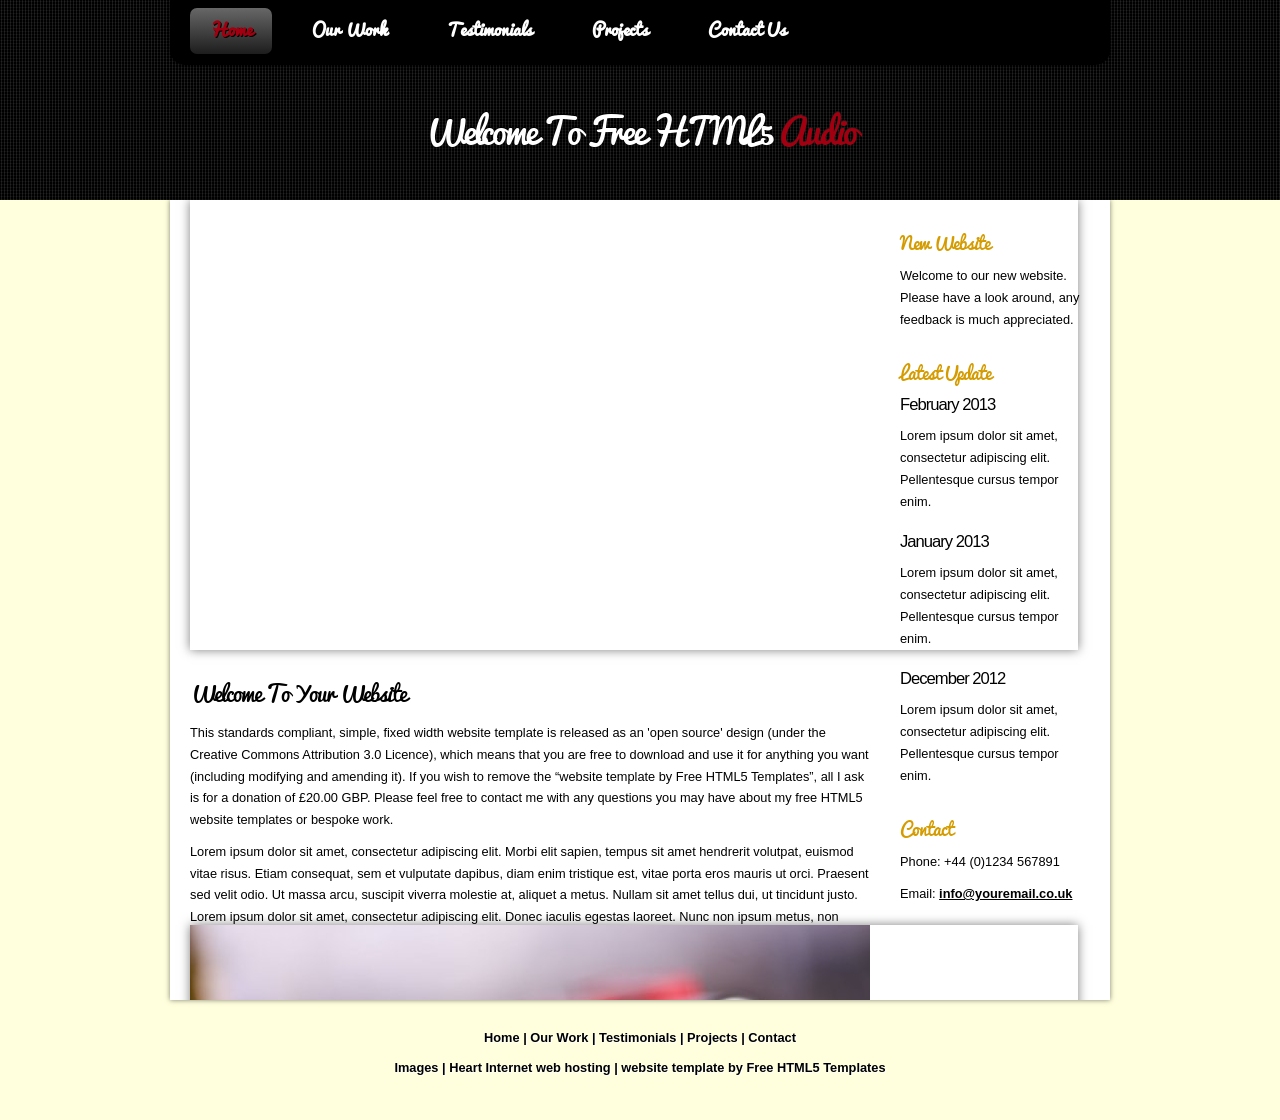
<file: NewCommerceClient/HTML5 Audio/freehtml5audio/index.html>
<!DOCTYPE html> 
<html>

<head>
  <title>Free HTML5 Templates</title>
  <meta name="description" content="website description" />
  <meta name="keywords" content="website keywords, website keywords" />
  <meta http-equiv="content-type" content="text/html; charset=windows-1252" />
  <link rel="stylesheet" type="text/css" href="css/style.css" />
  <!-- modernizr enables HTML5 elements and feature detects -->
  <script type="text/javascript" src="js/modernizr-1.5.min.js"></script>
</head>

<body>
  <div id="main">		

    <header>
	  <nav>
		<div id="menubar">
          <ul id="nav">
            <li class="current"><a href="index.html">Home</a></li>
            <li><a href="ourwork.html">Our Work</a></li>
            <li><a href="testimonials.html">Testimonials</a></li>
            <li><a href="projects.html">Projects</a></li>
            <li><a href="contact.html">Contact Us</a></li>
          </ul>
		</div><!--close menubar-->	
      </nav>
	  <div id="strapline">
	    <div id="welcome_slogan">
	      <h3>Welcome To Free HTML5 <span>Audio</span></h3>
	    </div><!--close welcome_slogan-->
      </div><!--close strapline-->    
	</header>
    
	<div id="site_content">		
	  
	  <div class="sidebar_container">       
		<div class="sidebar">
          <div class="sidebar_item">
            <h2>New Website</h2>
            <p>Welcome to our new website. Please have a look around, any feedback is much appreciated.</p>
          </div><!--close sidebar_item--> 
        </div><!--close sidebar-->     		
		<div class="sidebar">
          <div class="sidebar_item">
            <h2>Latest Update</h2>
            <h3>February 2013</h3>
            <p>Lorem ipsum dolor sit amet, consectetur adipiscing elit. Pellentesque cursus tempor enim.</p>         
		  </div><!--close sidebar_item--> 
        </div><!--close sidebar-->		
		<div class="sidebar">
          <div class="sidebar_item">
            <h3>January 2013</h3>
            <p>Lorem ipsum dolor sit amet, consectetur adipiscing elit. Pellentesque cursus tempor enim.</p>         
		  </div><!--close sidebar_item--> 
        </div><!--close sidebar-->
		<div class="sidebar">
          <div class="sidebar_item">
            <h3>December 2012</h3>
            <p>Lorem ipsum dolor sit amet, consectetur adipiscing elit. Pellentesque cursus tempor enim.</p>         
		  </div><!--close sidebar_item--> 
        </div><!--close sidebar-->  		
        <div class="sidebar">
          <div class="sidebar_item">
            <h2>Contact</h2>
            <p>Phone: +44 (0)1234 567891</p>
            <p>Email: <a href="mailto:info@youremail.co.uk">info@youremail.co.uk</a></p>
          </div><!--close sidebar_item--> 
        </div><!--close sidebar-->
       </div><!--close sidebar_container-->	

      <div class="slideshow">
	    <ul class="slideshow">
          <li class="show"><img width="680" height="450" src="images/home_1.jpg" alt="&quot;Enter your caption here&quot;" /></li>
          <li><img width="680" height="450" src="images/home_2.jpg" alt="&quot;Enter your caption here&quot;" /></li>
        </ul> 
	  </div>
	   
	  <div id="content">
        <div class="content_item">
		  <h1>Welcome To Your Website</h1> 
          <p>This standards compliant, simple, fixed width website template is released as an 'open source' design (under the Creative Commons Attribution 3.0 Licence), which means that you are free to download and use it for anything you want (including modifying and amending it). If you wish to remove the &ldquo;website template by Free HTML5 Templates&rdquo;, all I ask is for a donation of &pound;20.00 GBP. Please feel free to contact me with any questions you may have about my free HTML5 website templates or bespoke work.</p>   		
		  <p>Lorem ipsum dolor sit amet, consectetur adipiscing elit. Morbi elit sapien, tempus sit amet hendrerit volutpat, euismod vitae risus. Etiam consequat, sem et vulputate dapibus, diam enim tristique est, vitae porta eros mauris ut orci. Praesent sed velit odio. Ut massa arcu, suscipit viverra molestie at, aliquet a metus. Nullam sit amet tellus dui, ut tincidunt justo. Lorem ipsum dolor sit amet, consectetur adipiscing elit. Donec iaculis egestas laoreet. Nunc non ipsum metus, non laoreet urna. Vestibulum quis risus quis diam mattis tempus. Vestibulum suscipit pretium tempor. </p>	  
		</div><!--close content_item-->
      </div><!--close content-->   
	</div><!--close site_content-->  	

    <footer>
	  <a href="index.html">Home</a> | <a href="ourwork.html">Our Work</a> | <a href="testimonials.html">Testimonials</a> | <a href="projects.html">Projects</a> | <a href="contact.html">Contact</a><br/><br/>
	  <a href="http://fotogrph.com">Images</a> | Heart Internet <a href="http://www.heartinternet.co.uk/web-hosting/">web hosting</a> | website template by <a href="http://www.freehtml5templates.co.uk">Free HTML5 Templates</a>
    </footer>
	
  </div><!--close main-->
  
  <!-- javascript at the bottom for fast page loading -->
  <script type="text/javascript" src="js/jquery.min.js"></script>
  <script type="text/javascript" src="js/image_slide.js"></script>
  
</body>
</html>
</file>
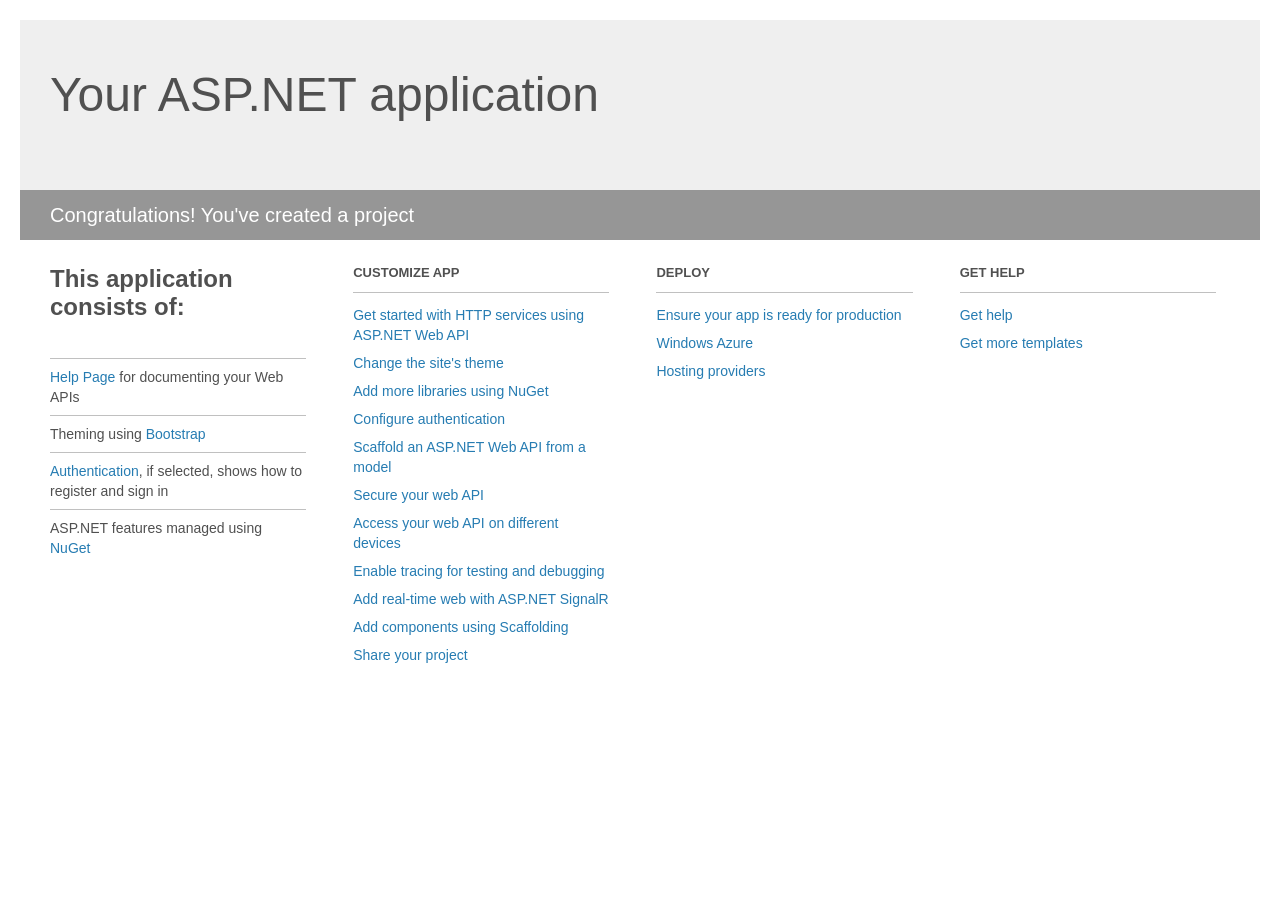
<file: NewCommerceAPI/Project_Readme.html>
﻿<!DOCTYPE html>
<html lang="en">
<head>
    <meta charset="utf-8" />
    <title>Your ASP.NET application</title>
    <style>
        body {
            background: #fff;
            color: #505050;
            font: 14px 'Segoe UI', tahoma, arial, helvetica, sans-serif;
            margin: 20px;
            padding: 0;
        }

        #header {
            background: #efefef;
            padding: 0;
        }

        h1 {
            font-size: 48px;
            font-weight: normal;
            margin: 0;
            padding: 0 30px;
            line-height: 150px;
        }

        p {
            font-size: 20px;
            color: #fff;
            background: #969696;
            padding: 0 30px;
            line-height: 50px;
        }

        #main {
            padding: 5px 30px;
        }

        .section {
            width: 21.7%;
            float: left;
            margin: 0 0 0 4%;
        }

            .section h2 {
                font-size: 13px;
                text-transform: uppercase;
                margin: 0;
                border-bottom: 1px solid silver;
                padding-bottom: 12px;
                margin-bottom: 8px;
            }

            .section.first {
                margin-left: 0;
            }

                .section.first h2 {
                    font-size: 24px;
                    text-transform: none;
                    margin-bottom: 25px;
                    border: none;
                }

                .section.first li {
                    border-top: 1px solid silver;
                    padding: 8px 0;
                }

            .section.last {
                margin-right: 0;
            }

        ul {
            list-style: none;
            padding: 0;
            margin: 0;
            line-height: 20px;
        }

        li {
            padding: 4px 0;
        }

        a {
            color: #267cb2;
            text-decoration: none;
        }

            a:hover {
                text-decoration: underline;
            }
    </style>
</head>
<body>

    <div id="header">
        <h1>Your ASP.NET application</h1>
        <p>Congratulations! You've created a project</p>
    </div>

    <div id="main">
        <div class="section first">
            <h2>This application consists of:</h2>
            <ul>
                <li><a href="http://go.microsoft.com/fwlink/?LinkID=320956">Help Page</a> for documenting your Web APIs</li>
                <li>Theming using <a href="http://go.microsoft.com/fwlink/?LinkID=320754">Bootstrap</a></li>
                <li><a href="http://go.microsoft.com/fwlink/?LinkID=320957">Authentication</a>, if selected, shows how to register and sign in</li>
                <li>ASP.NET features managed using <a href="http://go.microsoft.com/fwlink/?LinkID=320958">NuGet</a></li>
            </ul>
        </div>

        <div class="section">
            <h2>Customize app</h2>
            <ul>
                <li><a href="http://go.microsoft.com/fwlink/?LinkID=320959">Get started with HTTP services using ASP.NET Web API</a></li>
                <li><a href="http://go.microsoft.com/fwlink/?LinkID=320960">Change the site's theme</a></li>
                <li><a href="http://go.microsoft.com/fwlink/?LinkID=320961">Add more libraries using NuGet</a></li>
                <li><a href="http://go.microsoft.com/fwlink/?LinkID=320962">Configure authentication</a></li>
                <li><a href="http://go.microsoft.com/fwlink/?LinkID=320963">Scaffold an ASP.NET Web API from a model</a></li>
                <li><a href="http://go.microsoft.com/fwlink/?LinkID=320964">Secure your web API</a></li>
                <li><a href="http://go.microsoft.com/fwlink/?LinkID=320965">Access your web API on different devices</a></li>
                <li><a href="http://go.microsoft.com/fwlink/?LinkID=320966">Enable tracing for testing and debugging</a></li>
                <li><a href="http://go.microsoft.com/fwlink/?LinkID=320765">Add real-time web with ASP.NET SignalR</a></li>
                <li><a href="http://go.microsoft.com/fwlink/?LinkID=320766">Add components using Scaffolding</a></li>
                <li><a href="http://go.microsoft.com/fwlink/?LinkID=320768">Share your project</a></li>
            </ul>
        </div>

        <div class="section">
            <h2>Deploy</h2>
            <ul>
                <li><a href="http://go.microsoft.com/fwlink/?LinkID=320769">Ensure your app is ready for production</a></li>
                <li><a href="http://go.microsoft.com/fwlink/?LinkID=320770">Windows Azure</a></li>
                <li><a href="http://go.microsoft.com/fwlink/?LinkID=320771">Hosting providers</a></li>
            </ul>
        </div>

        <div class="section last">
            <h2>Get help</h2>
            <ul>
                <li><a href="http://go.microsoft.com/fwlink/?LinkID=320772">Get help</a></li>
                <li><a href="http://go.microsoft.com/fwlink/?LinkID=320773">Get more templates</a></li>
            </ul>
        </div>
    </div>
</body>
</html>
</file>
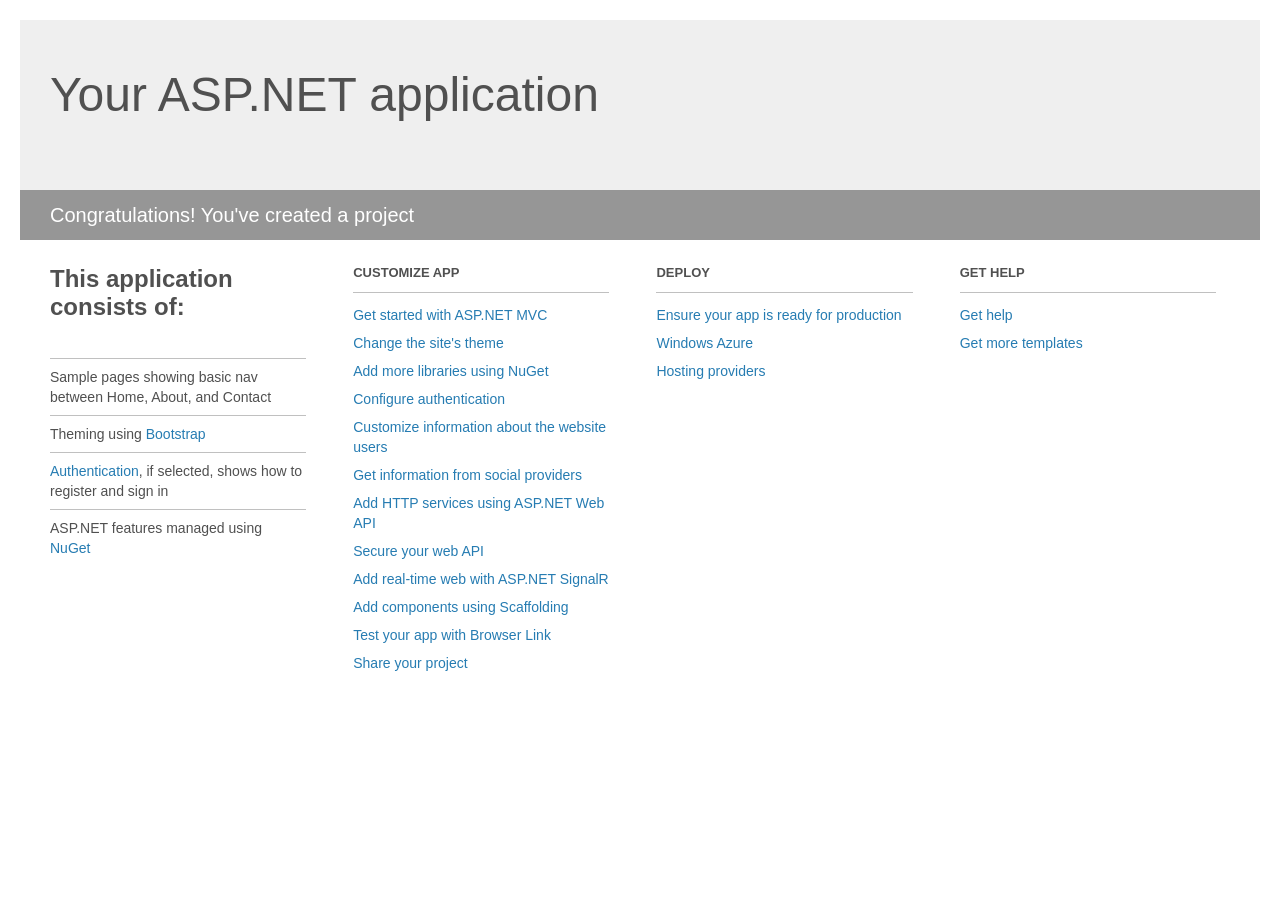
<file: NewCommerceClient/Project_Readme.html>
﻿<!DOCTYPE html>
<html lang="en">
<head>
    <meta charset="utf-8" />
    <title>Your ASP.NET application</title>
    <style>
        body {
            background: #fff;
            color: #505050;
            font: 14px 'Segoe UI', tahoma, arial, helvetica, sans-serif;
            margin: 20px;
            padding: 0;
        }

        #header {
            background: #efefef;
            padding: 0;
        }

        h1 {
            font-size: 48px;
            font-weight: normal;
            margin: 0;
            padding: 0 30px;
            line-height: 150px;
        }

        p {
            font-size: 20px;
            color: #fff;
            background: #969696;
            padding: 0 30px;
            line-height: 50px;
        }

        #main {
            padding: 5px 30px;
        }

        .section {
            width: 21.7%;
            float: left;
            margin: 0 0 0 4%;
        }

            .section h2 {
                font-size: 13px;
                text-transform: uppercase;
                margin: 0;
                border-bottom: 1px solid silver;
                padding-bottom: 12px;
                margin-bottom: 8px;
            }

            .section.first {
                margin-left: 0;
            }

                .section.first h2 {
                    font-size: 24px;
                    text-transform: none;
                    margin-bottom: 25px;
                    border: none;
                }

                .section.first li {
                    border-top: 1px solid silver;
                    padding: 8px 0;
                }

            .section.last {
                margin-right: 0;
            }

        ul {
            list-style: none;
            padding: 0;
            margin: 0;
            line-height: 20px;
        }

        li {
            padding: 4px 0;
        }

        a {
            color: #267cb2;
            text-decoration: none;
        }

            a:hover {
                text-decoration: underline;
            }
    </style>
</head>
<body>

    <div id="header">
        <h1>Your ASP.NET application</h1>
        <p>Congratulations! You've created a project</p>
    </div>

    <div id="main">
        <div class="section first">
            <h2>This application consists of:</h2>
            <ul>
                <li>Sample pages showing basic nav between Home, About, and Contact</li>
                <li>Theming using <a href="http://go.microsoft.com/fwlink/?LinkID=320754">Bootstrap</a></li>
                <li><a href="http://go.microsoft.com/fwlink/?LinkID=320755">Authentication</a>, if selected, shows how to register and sign in</li>
                <li>ASP.NET features managed using <a href="http://go.microsoft.com/fwlink/?LinkID=320756">NuGet</a></li>
            </ul>
        </div>

        <div class="section">
            <h2>Customize app</h2>
            <ul>
                <li><a href="http://go.microsoft.com/fwlink/?LinkID=320757">Get started with ASP.NET MVC</a></li>
                <li><a href="http://go.microsoft.com/fwlink/?LinkID=320758">Change the site's theme</a></li>
                <li><a href="http://go.microsoft.com/fwlink/?LinkID=320759">Add more libraries using NuGet</a></li>
                <li><a href="http://go.microsoft.com/fwlink/?LinkID=320760">Configure authentication</a></li>
                <li><a href="http://go.microsoft.com/fwlink/?LinkID=320761">Customize information about the website users</a></li>
                <li><a href="http://go.microsoft.com/fwlink/?LinkID=320762">Get information from social providers</a></li>
                <li><a href="http://go.microsoft.com/fwlink/?LinkID=320763">Add HTTP services using ASP.NET Web API</a></li>
                <li><a href="http://go.microsoft.com/fwlink/?LinkID=320764">Secure your web API</a></li>
                <li><a href="http://go.microsoft.com/fwlink/?LinkID=320765">Add real-time web with ASP.NET SignalR</a></li>
                <li><a href="http://go.microsoft.com/fwlink/?LinkID=320766">Add components using Scaffolding</a></li>
                <li><a href="http://go.microsoft.com/fwlink/?LinkID=320767">Test your app with Browser Link</a></li>
                <li><a href="http://go.microsoft.com/fwlink/?LinkID=320768">Share your project</a></li>
            </ul>
        </div>

        <div class="section">
            <h2>Deploy</h2>
            <ul>
                <li><a href="http://go.microsoft.com/fwlink/?LinkID=320769">Ensure your app is ready for production</a></li>
                <li><a href="http://go.microsoft.com/fwlink/?LinkID=320770">Windows Azure</a></li>
                <li><a href="http://go.microsoft.com/fwlink/?LinkID=320771">Hosting providers</a></li>
            </ul>
        </div>

        <div class="section last">
            <h2>Get help</h2>
            <ul>
                <li><a href="http://go.microsoft.com/fwlink/?LinkID=320772">Get help</a></li>
                <li><a href="http://go.microsoft.com/fwlink/?LinkID=320773">Get more templates</a></li>
            </ul>
        </div>
    </div>

</body>
</html>
</file>
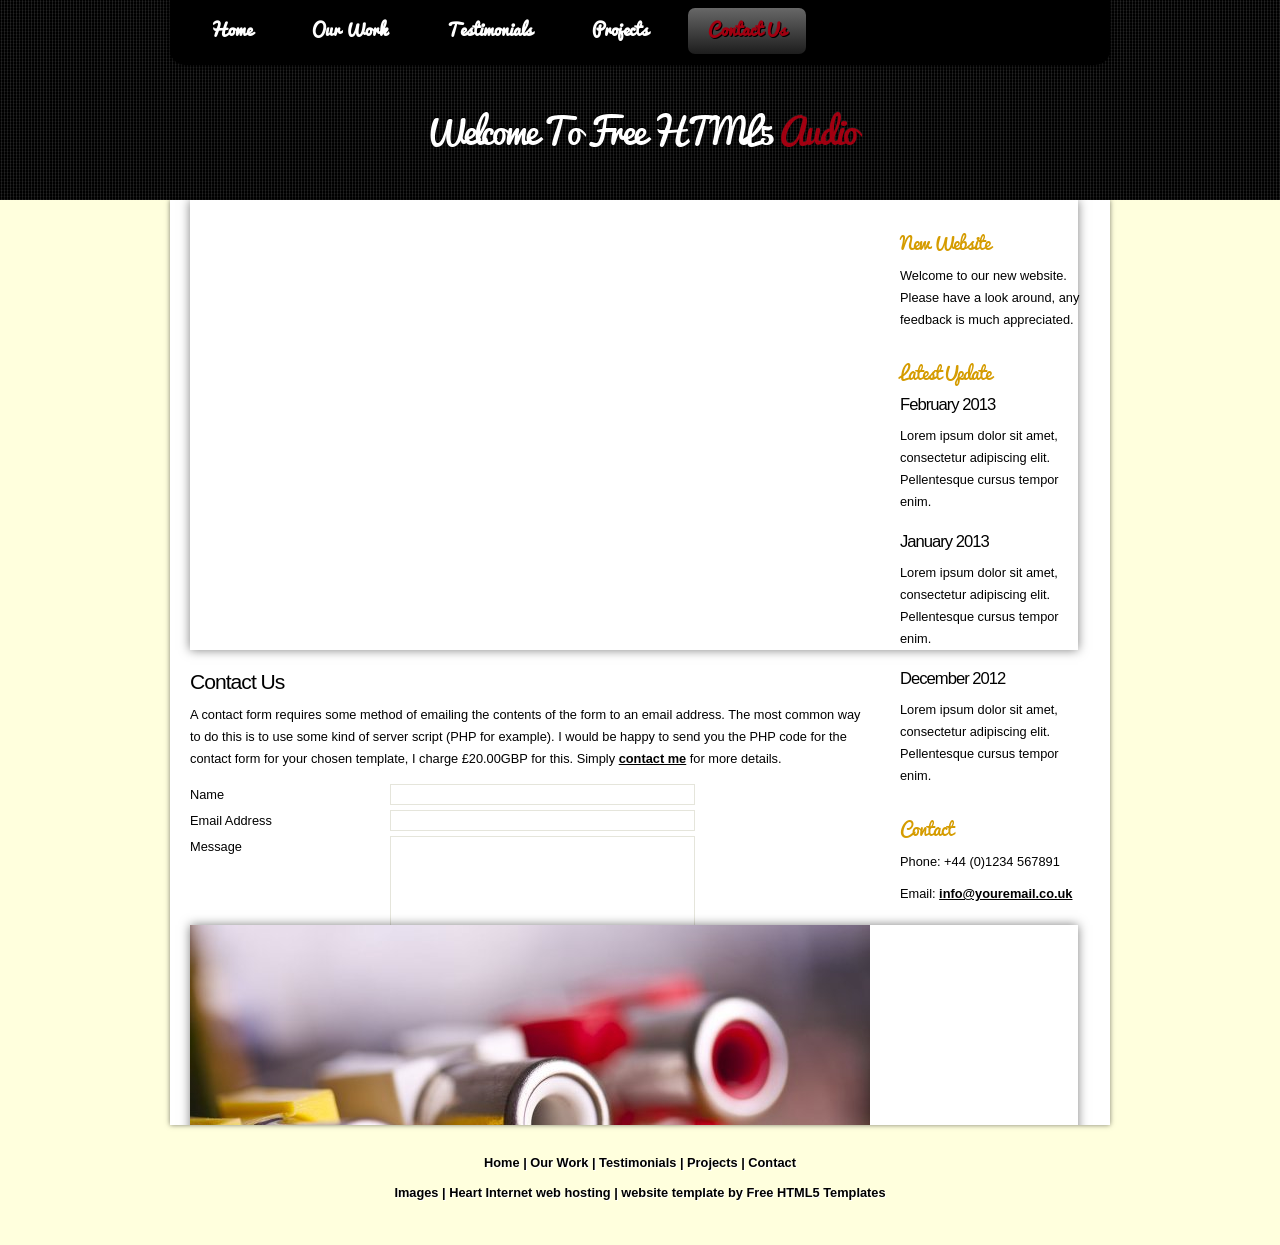
<file: NewCommerceClient/HTML5 Audio/freehtml5audio/contact.html>
<!DOCTYPE html> 
<html>

<head>
  <title>Free HTML5 Templates</title>
  <meta name="description" content="website description" />
  <meta name="keywords" content="website keywords, website keywords" />
  <meta http-equiv="content-type" content="text/html; charset=windows-1252" />
  <link rel="stylesheet" type="text/css" href="css/style.css" />
  <!-- modernizr enables HTML5 elements and feature detects -->
  <script type="text/javascript" src="js/modernizr-1.5.min.js"></script>
</head>

<body>
  <div id="main">

    <header>
	  <nav>
		<div id="menubar">
          <ul id="nav">
            <li><a href="index.html">Home</a></li>
            <li><a href="ourwork.html">Our Work</a></li>
            <li><a href="testimonials.html">Testimonials</a></li>
            <li><a href="projects.html">Projects</a></li>
            <li class="current"><a href="contact.html">Contact Us</a></li>
          </ul>
		</div><!--close menubar-->	
      </nav>
	  <div id="strapline">
	    <div id="welcome_slogan">
	      <h3>Welcome To Free HTML5 <span>Audio</span></h3>
	    </div><!--close welcome_slogan-->
      </div><!--close strapline-->    
	</header>
    
	<div id="site_content">		  
	  
	  <div class="sidebar_container">       
		<div class="sidebar">
          <div class="sidebar_item">
            <h2>New Website</h2>
            <p>Welcome to our new website. Please have a look around, any feedback is much appreciated.</p>
          </div><!--close sidebar_item--> 
        </div><!--close sidebar-->     		
		<div class="sidebar">
          <div class="sidebar_item">
            <h2>Latest Update</h2>
            <h3>February 2013</h3>
            <p>Lorem ipsum dolor sit amet, consectetur adipiscing elit. Pellentesque cursus tempor enim.</p>         
		  </div><!--close sidebar_item--> 
        </div><!--close sidebar-->		
		<div class="sidebar">
          <div class="sidebar_item">
            <h3>January 2013</h3>
            <p>Lorem ipsum dolor sit amet, consectetur adipiscing elit. Pellentesque cursus tempor enim.</p>         
		  </div><!--close sidebar_item--> 
        </div><!--close sidebar-->
		<div class="sidebar">
          <div class="sidebar_item">
            <h3>December 2012</h3>
            <p>Lorem ipsum dolor sit amet, consectetur adipiscing elit. Pellentesque cursus tempor enim.</p>         
		  </div><!--close sidebar_item--> 
        </div><!--close sidebar-->  		
        <div class="sidebar">
          <div class="sidebar_item">
            <h2>Contact</h2>
            <p>Phone: +44 (0)1234 567891</p>
            <p>Email: <a href="mailto:info@youremail.co.uk">info@youremail.co.uk</a></p>
          </div><!--close sidebar_item--> 
        </div><!--close sidebar-->
       </div><!--close sidebar_container-->	
	   
      <div class="slideshow">
	    <ul class="slideshow">
          <li class="show"><img width="680" height="450" src="images/home_1.jpg" alt="&quot;Enter your caption here&quot;" /></li>
          <li><img width="680" height="450" src="images/home_2.jpg" alt="&quot;Enter your caption here&quot;" /></li>
        </ul> 
	  </div>
	
	  <div id="content">
        <div class="content_item">
		  <div class="form_settings">
            <h2>Contact Us</h2>
            <p style="padding-bottom: 15px;">A contact form requires some method of emailing the contents of the form to an email address. The most common way to do this is to use some kind of server script (PHP for example). I would be happy to send you the PHP code for the contact form for your chosen template, I charge &pound;20.00GBP for this. Simply <a href="http://www.freehtml5templates.co.uk/contact.php">contact me</a> for more details.</p>           
			<p><span>Name</span><input class="contact" type="text" name="your_name" value="" /></p>
            <p><span>Email Address</span><input class="contact" type="text" name="your_email" value="" /></p>
			<p><span>Message</span><textarea class="contact textarea" rows="8" cols="50" name="your_message"></textarea></p>
            <p style="padding: 10px 0 10px 0;">Please enter the answer to this simple maths question (to prevent spam)</p>
			<p><span>Maths Question: 9 + 3 = ?</span><input type="text" name="user_answer" class="contact" /><input type="hidden" name="answer" value="4d76fe9775" /></p>
            <p style="padding-top: 15px"><span>&nbsp;</span><input class="submit" type="submit" name="contact_submitted" value="Send" /></p>
          </div><!--close form_settings-->
		</div><!--close content_item-->
      </div><!--close content-->   
	</div><!--close site_content-->  	
    
	<footer>
	  <a href="index.html">Home</a> | <a href="ourwork.html">Our Work</a> | <a href="testimonials.html">Testimonials</a> | <a href="projects.html">Projects</a> | <a href="contact.html">Contact</a><br/><br/>
	  <a href="http://fotogrph.com">Images</a> | Heart Internet <a href="http://www.heartinternet.co.uk/web-hosting/">web hosting</a> | website template by <a href="http://www.freehtml5templates.co.uk">Free HTML5 Templates</a>
    </footer>  
  
  </div><!--close main-->

  <!-- javascript at the bottom for fast page loading -->
  <script type="text/javascript" src="js/jquery.min.js"></script>
  <script type="text/javascript" src="js/image_slide.js"></script>	
  
</body>
</html>
</file>
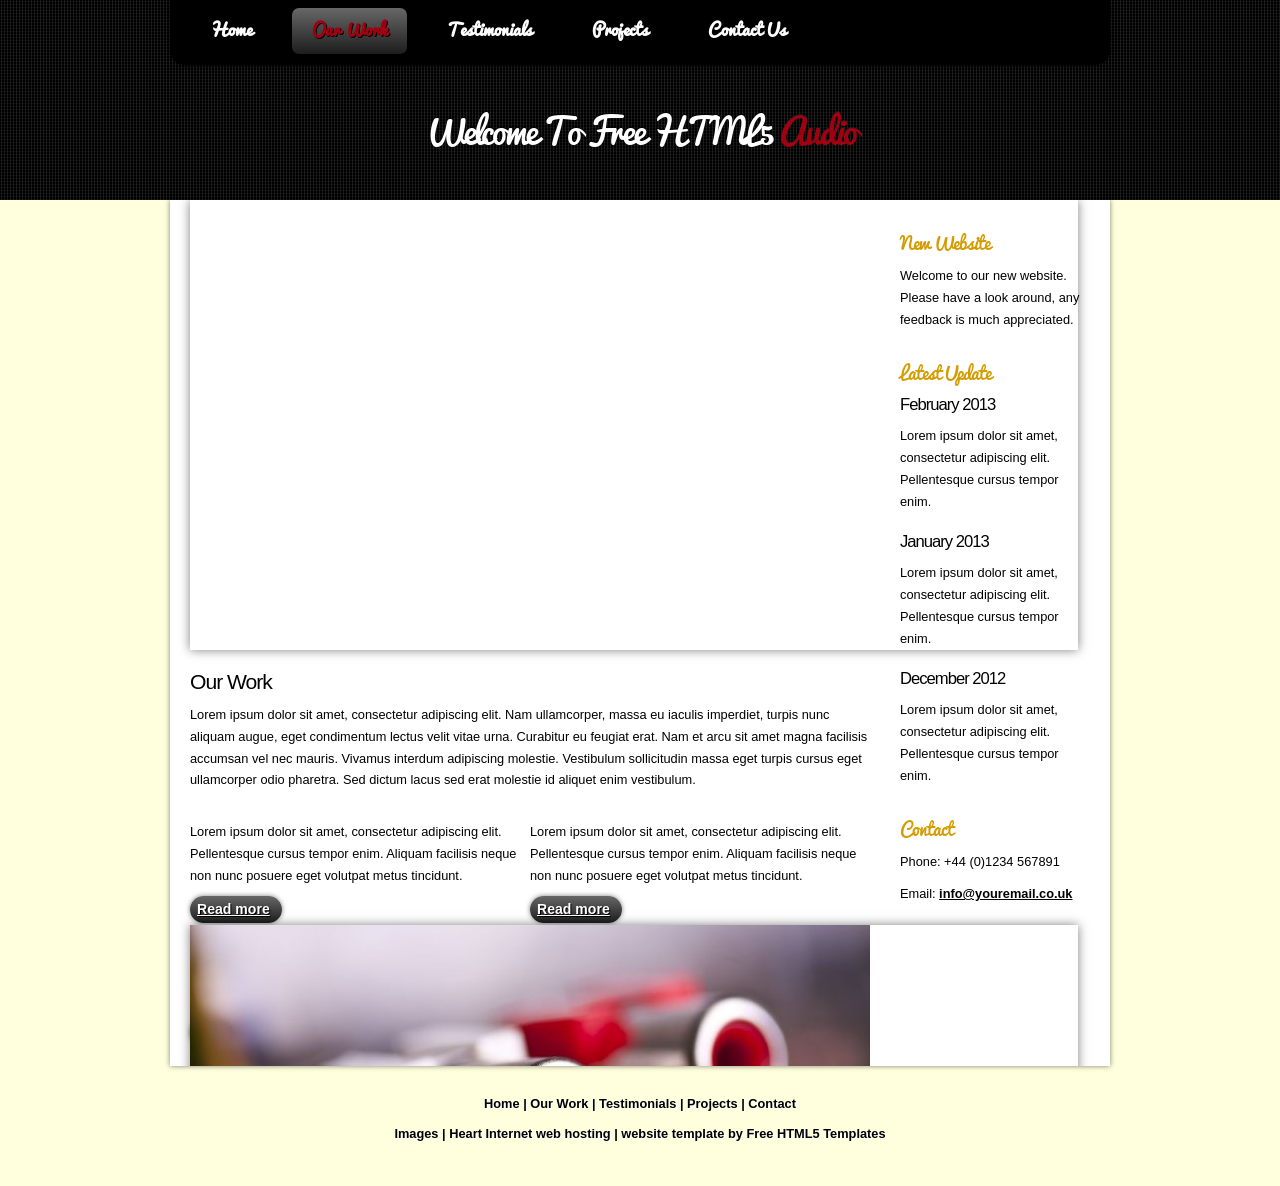
<file: NewCommerceClient/HTML5 Audio/freehtml5audio/ourwork.html>
<!DOCTYPE html> 
<html>

<head>
  <title>Free HTML5 Templates</title>
  <meta name="description" content="website description" />
  <meta name="keywords" content="website keywords, website keywords" />
  <meta http-equiv="content-type" content="text/html; charset=windows-1252" />
  <link rel="stylesheet" type="text/css" href="css/style.css" />
  <!-- modernizr enables HTML5 elements and feature detects -->
  <script type="text/javascript" src="js/modernizr-1.5.min.js"></script>
</head>

<body>
  <div id="main">
    
    <header>
	  <nav>
		<div id="menubar">
          <ul id="nav">
            <li><a href="index.html">Home</a></li>
            <li class="current"><a href="ourwork.html">Our Work</a></li>
            <li><a href="testimonials.html">Testimonials</a></li>
            <li><a href="projects.html">Projects</a></li>
            <li><a href="contact.html">Contact Us</a></li>
          </ul>
		</div><!--close menubar-->	
      </nav>
	  <div id="strapline">
	    <div id="welcome_slogan">
	      <h3>Welcome To Free HTML5 <span>Audio</span></h3>
	    </div><!--close welcome_slogan-->
      </div><!--close strapline-->    
	</header>
    
	<div id="site_content">		  
	  
	  <div class="sidebar_container">       
		<div class="sidebar">
          <div class="sidebar_item">
            <h2>New Website</h2>
            <p>Welcome to our new website. Please have a look around, any feedback is much appreciated.</p>
          </div><!--close sidebar_item--> 
        </div><!--close sidebar-->     		
		<div class="sidebar">
          <div class="sidebar_item">
            <h2>Latest Update</h2>
            <h3>February 2013</h3>
            <p>Lorem ipsum dolor sit amet, consectetur adipiscing elit. Pellentesque cursus tempor enim.</p>         
		  </div><!--close sidebar_item--> 
        </div><!--close sidebar-->		
		<div class="sidebar">
          <div class="sidebar_item">
            <h3>January 2013</h3>
            <p>Lorem ipsum dolor sit amet, consectetur adipiscing elit. Pellentesque cursus tempor enim.</p>         
		  </div><!--close sidebar_item--> 
        </div><!--close sidebar-->
		<div class="sidebar">
          <div class="sidebar_item">
            <h3>December 2012</h3>
            <p>Lorem ipsum dolor sit amet, consectetur adipiscing elit. Pellentesque cursus tempor enim.</p>         
		  </div><!--close sidebar_item--> 
        </div><!--close sidebar-->  		
        <div class="sidebar">
          <div class="sidebar_item">
            <h2>Contact</h2>
            <p>Phone: +44 (0)1234 567891</p>
            <p>Email: <a href="mailto:info@youremail.co.uk">info@youremail.co.uk</a></p>
          </div><!--close sidebar_item--> 
        </div><!--close sidebar-->
       </div><!--close sidebar_container-->	
	
      <div class="slideshow">
	    <ul class="slideshow">
          <li class="show"><img width="680" height="450" src="images/home_1.jpg" alt="&quot;Enter your caption here&quot;" /></li>
          <li><img width="680" height="450" src="images/home_2.jpg" alt="&quot;Enter your caption here&quot;" /></li>
        </ul> 
	  </div>
	
	  <div id="content">
        <div class="content_item">
          <h2>Our Work</h2>
			<p>Lorem ipsum dolor sit amet, consectetur adipiscing elit. Nam ullamcorper, massa eu iaculis imperdiet, turpis nunc aliquam augue, eget condimentum lectus velit vitae urna. Curabitur eu feugiat erat. Nam et arcu sit amet magna facilisis accumsan vel nec mauris. Vivamus interdum adipiscing molestie. Vestibulum sollicitudin massa eget turpis cursus eget ullamcorper odio pharetra. Sed dictum lacus sed erat molestie id aliquet enim vestibulum.</p>
		    <div class="content_container">
		      <p>Lorem ipsum dolor sit amet, consectetur adipiscing elit. Pellentesque cursus tempor enim. Aliquam facilisis neque non nunc posuere eget volutpat metus tincidunt.</p>
		    	<div class="button_small">
		        <a href="#">Read more</a>
		      </div><!--close button_small-->
		    </div><!--close content_container-->
            <div class="content_container">
		      <p>Lorem ipsum dolor sit amet, consectetur adipiscing elit. Pellentesque cursus tempor enim. Aliquam facilisis neque non nunc posuere eget volutpat metus tincidunt.</p>          
		    	<div class="button_small">
		        <a href="#">Read more</a>
		        </div><!--close button_small-->		  
		    </div><!--close content_container-->
		    <div class="content_container">
		      <p>Lorem ipsum dolor sit amet, consectetur adipiscing elit. Pellentesque cursus tempor enim. Aliquam facilisis neque non nunc posuere eget volutpat metus tincidunt.</p>
		    	<div class="button_small">
		        <a href="#">Read more</a>
		      </div><!--close button_small-->
		    </div><!--close content_container-->
            <div class="content_container">
		      <p>Lorem ipsum dolor sit amet, consectetur adipiscing elit. Pellentesque cursus tempor enim. Aliquam facilisis neque non nunc posuere eget volutpat metus tincidunt.</p>          
		    	<div class="button_small">
		        <a href="#">Read more</a>
		        </div><!--close button_small-->		  
		    </div><!--close content_container-->			
		</div><!--close content_item-->
      </div><!--close content-->   
	</div><!--close site_content-->  	
    
	<footer>
	  <a href="index.html">Home</a> | <a href="ourwork.html">Our Work</a> | <a href="testimonials.html">Testimonials</a> | <a href="projects.html">Projects</a> | <a href="contact.html">Contact</a><br/><br/>
	  <a href="http://fotogrph.com">Images</a> | Heart Internet <a href="http://www.heartinternet.co.uk/web-hosting/">web hosting</a> | website template by <a href="http://www.freehtml5templates.co.uk">Free HTML5 Templates</a>
    </footer>  
  
  </div><!--close main-->

  <!-- javascript at the bottom for fast page loading -->
  <script type="text/javascript" src="js/jquery.min.js"></script>
  <script type="text/javascript" src="js/image_slide.js"></script>	
  
</body>
</html>
</file>
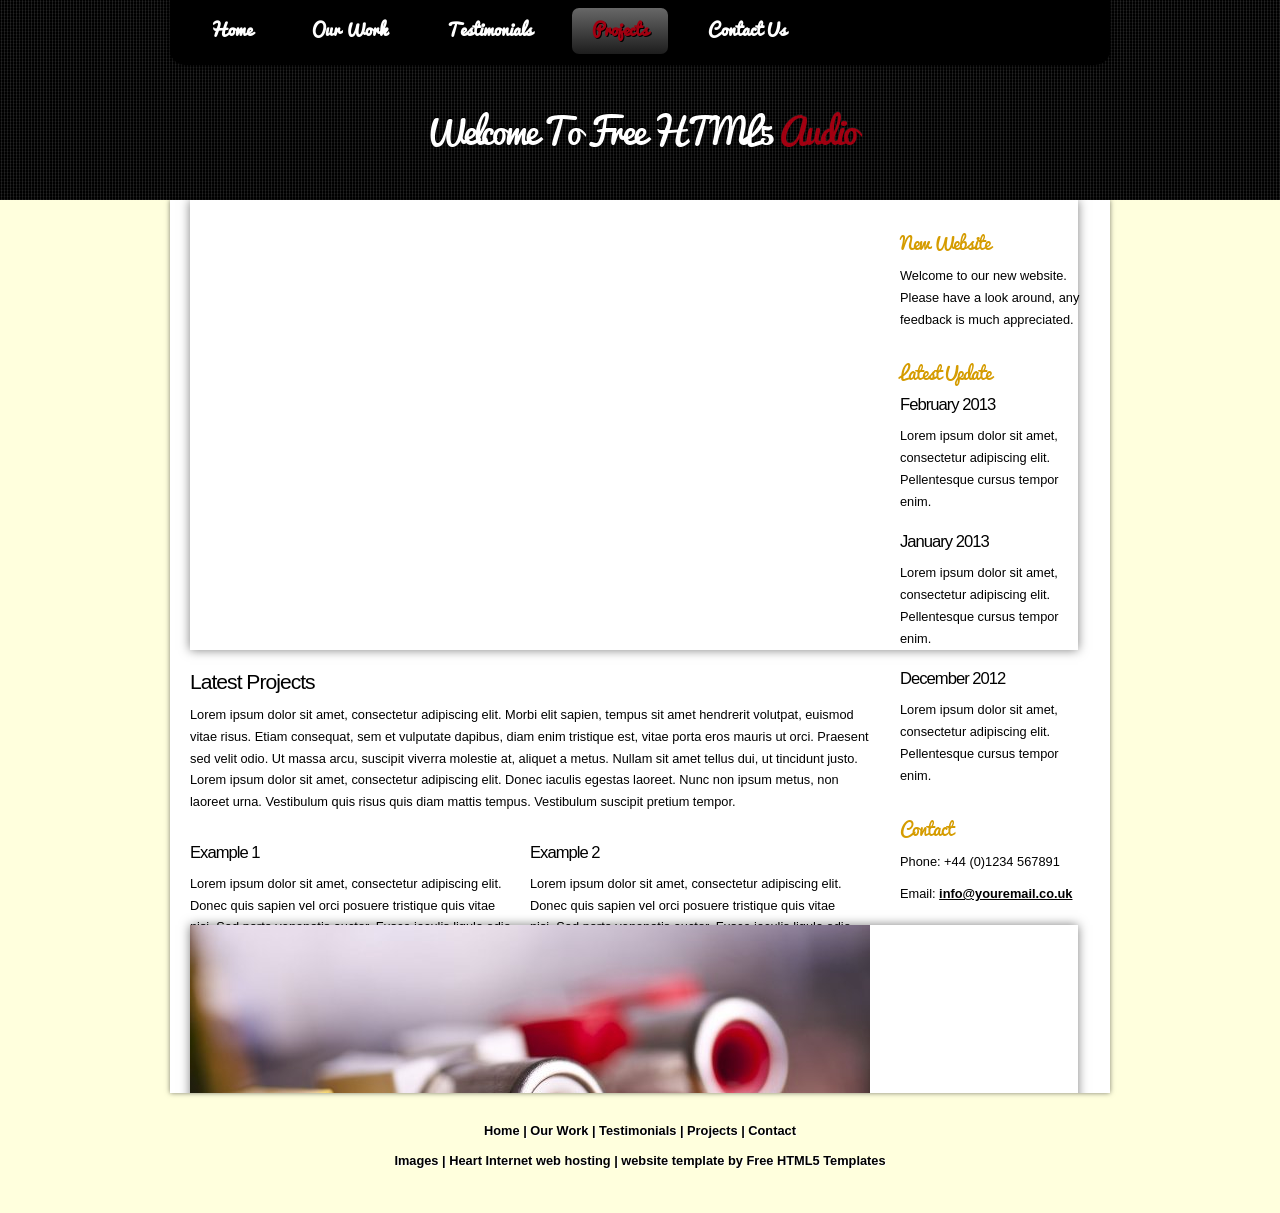
<file: NewCommerceClient/HTML5 Audio/freehtml5audio/projects.html>
<!DOCTYPE html> 
<html>

<head>
  <title>Free HTML5 Templates</title>
  <meta name="description" content="website description" />
  <meta name="keywords" content="website keywords, website keywords" />
  <meta http-equiv="content-type" content="text/html; charset=windows-1252" />
  <link rel="stylesheet" type="text/css" href="css/style.css" />
  <!-- modernizr enables HTML5 elements and feature detects -->
  <script type="text/javascript" src="js/modernizr-1.5.min.js"></script>
</head>

<body>
  <div id="main">
	
    <header>
	  <nav>
		<div id="menubar">
          <ul id="nav">
            <li><a href="index.html">Home</a></li>
            <li><a href="ourwork.html">Our Work</a></li>
            <li><a href="testimonials.html">Testimonials</a></li>
            <li class="current"><a href="projects.html">Projects</a></li>
            <li><a href="contact.html">Contact Us</a></li>
          </ul>
		</div><!--close menubar-->	
      </nav>
	  <div id="strapline">
	    <div id="welcome_slogan">
	      <h3>Welcome To Free HTML5 <span>Audio</span></h3>
	    </div><!--close welcome_slogan-->
      </div><!--close strapline-->    
	</header>
    
	<div id="site_content">		  
	  
	  <div class="sidebar_container">       
		<div class="sidebar">
          <div class="sidebar_item">
            <h2>New Website</h2>
            <p>Welcome to our new website. Please have a look around, any feedback is much appreciated.</p>
          </div><!--close sidebar_item--> 
        </div><!--close sidebar-->     		
		<div class="sidebar">
          <div class="sidebar_item">
            <h2>Latest Update</h2>
            <h3>February 2013</h3>
            <p>Lorem ipsum dolor sit amet, consectetur adipiscing elit. Pellentesque cursus tempor enim.</p>         
		  </div><!--close sidebar_item--> 
        </div><!--close sidebar-->		
		<div class="sidebar">
          <div class="sidebar_item">
            <h3>January 2013</h3>
            <p>Lorem ipsum dolor sit amet, consectetur adipiscing elit. Pellentesque cursus tempor enim.</p>         
		  </div><!--close sidebar_item--> 
        </div><!--close sidebar-->
		<div class="sidebar">
          <div class="sidebar_item">
            <h3>December 2012</h3>
            <p>Lorem ipsum dolor sit amet, consectetur adipiscing elit. Pellentesque cursus tempor enim.</p>         
		  </div><!--close sidebar_item--> 
        </div><!--close sidebar-->  		
        <div class="sidebar">
          <div class="sidebar_item">
            <h2>Contact</h2>
            <p>Phone: +44 (0)1234 567891</p>
            <p>Email: <a href="mailto:info@youremail.co.uk">info@youremail.co.uk</a></p>
          </div><!--close sidebar_item--> 
        </div><!--close sidebar-->
       </div><!--close sidebar_container-->	
	   
      <div class="slideshow">
	    <ul class="slideshow">
          <li class="show"><img width="680" height="450" src="images/home_1.jpg" alt="&quot;Enter your caption here&quot;" /></li>
          <li><img width="680" height="450" src="images/home_2.jpg" alt="&quot;Enter your caption here&quot;" /></li>
        </ul> 
	  </div>   
	
	  <div id="content">
        <div class="content_item">
          <h2>Latest Projects</h2>
		    <p>Lorem ipsum dolor sit amet, consectetur adipiscing elit. Morbi elit sapien, tempus sit amet hendrerit volutpat, euismod vitae risus. Etiam consequat, sem et vulputate dapibus, diam enim tristique est, vitae porta eros mauris ut orci. Praesent sed velit odio. Ut massa arcu, suscipit viverra molestie at, aliquet a metus. Nullam sit amet tellus dui, ut tincidunt justo. Lorem ipsum dolor sit amet, consectetur adipiscing elit. Donec iaculis egestas laoreet. Nunc non ipsum metus, non laoreet urna. Vestibulum quis risus quis diam mattis tempus. Vestibulum suscipit pretium tempor. </p>
            <div class="content_container">       
			  <h3>Example 1</h3>
			  <p>Lorem ipsum dolor sit amet, consectetur adipiscing elit. Donec quis sapien vel orci posuere tristique quis vitae nisi. Sed porta venenatis auctor. Fusce iaculis ligula odio.</p>
            </div><!--close content_container-->
            <div class="content_container">			  
			  <h3>Example 2</h3>
			  <p>Lorem ipsum dolor sit amet, consectetur adipiscing elit. Donec quis sapien vel orci posuere tristique quis vitae nisi. Sed porta venenatis auctor. Fusce iaculis ligula odio.</p>
			</div><!--close content_container-->
            <div class="content_container">       
			  <h3>Example 1</h3>
			  <p>Lorem ipsum dolor sit amet, consectetur adipiscing elit. Donec quis sapien vel orci posuere tristique quis vitae nisi. Sed porta venenatis auctor. Fusce iaculis ligula odio.</p>
            </div><!--close content_container-->
            <div class="content_container">			  
			  <h3>Example 2</h3>
			  <p>Lorem ipsum dolor sit amet, consectetur adipiscing elit. Donec quis sapien vel orci posuere tristique quis vitae nisi. Sed porta venenatis auctor. Fusce iaculis ligula odio.</p>
			</div><!--close content_container-->
	    </div><!--close content_item-->
      </div><!--close content-->   
	</div><!--close site_content-->  	
    
	<footer>
	  <a href="index.html">Home</a> | <a href="ourwork.html">Our Work</a> | <a href="testimonials.html">Testimonials</a> | <a href="projects.html">Projects</a> | <a href="contact.html">Contact</a><br/><br/>
	  <a href="http://fotogrph.com">Images</a> | Heart Internet <a href="http://www.heartinternet.co.uk/web-hosting/">web hosting</a> | website template by <a href="http://www.freehtml5templates.co.uk">Free HTML5 Templates</a>
    </footer>
  
  </div><!--close main-->
  
  <!-- javascript at the bottom for fast page loading -->
  <script type="text/javascript" src="js/jquery.min.js"></script>
  <script type="text/javascript" src="js/image_slide.js"></script>
  
</body>
</html>
</file>
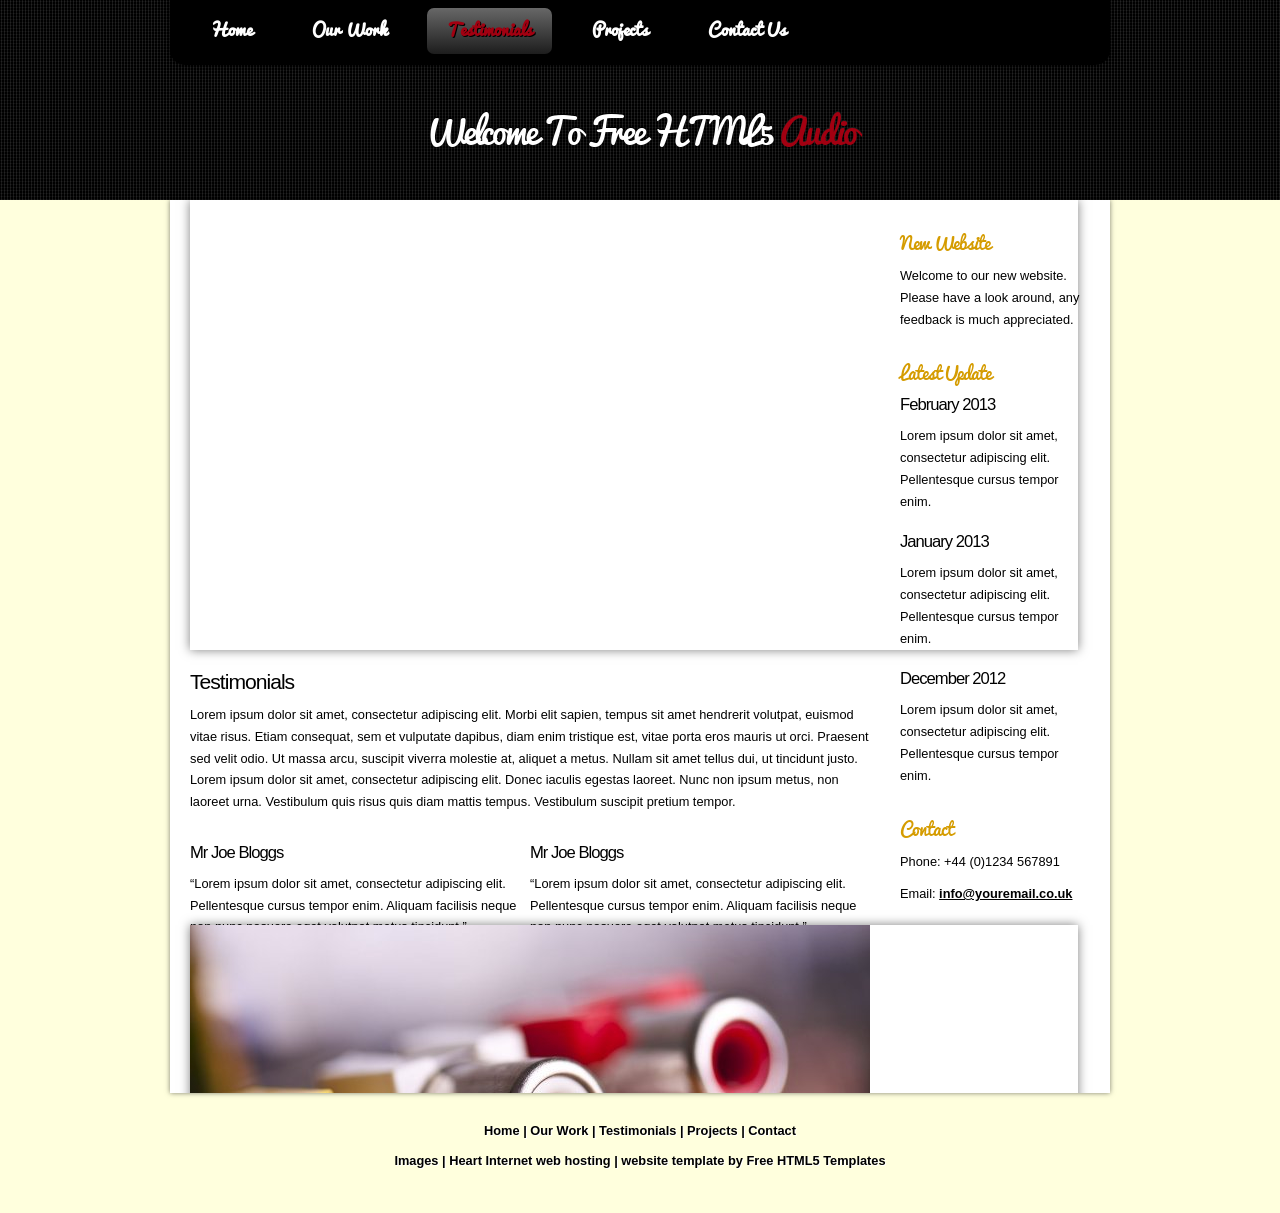
<file: NewCommerceClient/HTML5 Audio/freehtml5audio/testimonials.html>
<!DOCTYPE html> 
<html>

<head>
  <title>Free HTML5 Templates</title>
  <meta name="description" content="website description" />
  <meta name="keywords" content="website keywords, website keywords" />
  <meta http-equiv="content-type" content="text/html; charset=windows-1252" />
  <link rel="stylesheet" type="text/css" href="css/style.css" />
  <!-- modernizr enables HTML5 elements and feature detects -->
  <script type="text/javascript" src="js/modernizr-1.5.min.js"></script>
</head>

<body>
  <div id="main">
	
    <header>
	  <nav>
		<div id="menubar">
          <ul id="nav">
            <li><a href="index.html">Home</a></li>
            <li><a href="ourwork.html">Our Work</a></li>
            <li class="current"><a href="testimonials.html">Testimonials</a></li>
            <li><a href="projects.html">Projects</a></li>
            <li><a href="contact.html">Contact Us</a></li>
          </ul>
		</div><!--close menubar-->	
      </nav>
	  <div id="strapline">
	    <div id="welcome_slogan">
	      <h3>Welcome To Free HTML5 <span>Audio</span></h3>
	    </div><!--close welcome_slogan-->
      </div><!--close strapline-->    
	</header>
    
	<div id="site_content">		  
	  
	  <div class="sidebar_container">       
		<div class="sidebar">
          <div class="sidebar_item">
            <h2>New Website</h2>
            <p>Welcome to our new website. Please have a look around, any feedback is much appreciated.</p>
          </div><!--close sidebar_item--> 
        </div><!--close sidebar-->     		
		<div class="sidebar">
          <div class="sidebar_item">
            <h2>Latest Update</h2>
            <h3>February 2013</h3>
            <p>Lorem ipsum dolor sit amet, consectetur adipiscing elit. Pellentesque cursus tempor enim.</p>         
		  </div><!--close sidebar_item--> 
        </div><!--close sidebar-->		
		<div class="sidebar">
          <div class="sidebar_item">
            <h3>January 2013</h3>
            <p>Lorem ipsum dolor sit amet, consectetur adipiscing elit. Pellentesque cursus tempor enim.</p>         
		  </div><!--close sidebar_item--> 
        </div><!--close sidebar-->
		<div class="sidebar">
          <div class="sidebar_item">
            <h3>December 2012</h3>
            <p>Lorem ipsum dolor sit amet, consectetur adipiscing elit. Pellentesque cursus tempor enim.</p>         
		  </div><!--close sidebar_item--> 
        </div><!--close sidebar-->  		
        <div class="sidebar">
          <div class="sidebar_item">
            <h2>Contact</h2>
            <p>Phone: +44 (0)1234 567891</p>
            <p>Email: <a href="mailto:info@youremail.co.uk">info@youremail.co.uk</a></p>
          </div><!--close sidebar_item--> 
        </div><!--close sidebar-->
       </div><!--close sidebar_container-->	
	   
      <div class="slideshow">
	    <ul class="slideshow">
          <li class="show"><img width="680" height="450" src="images/home_1.jpg" alt="&quot;Enter your caption here&quot;" /></li>
          <li><img width="680" height="450" src="images/home_2.jpg" alt="&quot;Enter your caption here&quot;" /></li>
        </ul> 
	  </div>   
	
	  <div id="content">
        <div class="content_item">
          <h2>Testimonials</h2>
		    <p>Lorem ipsum dolor sit amet, consectetur adipiscing elit. Morbi elit sapien, tempus sit amet hendrerit volutpat, euismod vitae risus. Etiam consequat, sem et vulputate dapibus, diam enim tristique est, vitae porta eros mauris ut orci. Praesent sed velit odio. Ut massa arcu, suscipit viverra molestie at, aliquet a metus. Nullam sit amet tellus dui, ut tincidunt justo. Lorem ipsum dolor sit amet, consectetur adipiscing elit. Donec iaculis egestas laoreet. Nunc non ipsum metus, non laoreet urna. Vestibulum quis risus quis diam mattis tempus. Vestibulum suscipit pretium tempor. </p>
			<div class="content_container">
			  <h3>Mr Joe Bloggs</h3>
			  <p>&ldquo;Lorem ipsum dolor sit amet, consectetur adipiscing elit. Pellentesque cursus tempor enim. Aliquam facilisis neque non nunc posuere eget volutpat metus tincidunt.&rdquo;</p>
			</div><!--close content_container-->
            <div class="content_container">
			  <h3>Mr Joe Bloggs</h3>
			  <p>&ldquo;Lorem ipsum dolor sit amet, consectetur adipiscing elit. Pellentesque cursus tempor enim. Aliquam facilisis neque non nunc posuere eget volutpat metus tincidunt.&rdquo;</p>
			</div><!--close content_container--> 
			<div class="content_container">
			  <h3>Mr Joe Bloggs</h3>
			  <p>&ldquo;Lorem ipsum dolor sit amet, consectetur adipiscing elit. Pellentesque cursus tempor enim. Aliquam facilisis neque non nunc posuere eget volutpat metus tincidunt.&rdquo;</p>
			</div><!--close content_container-->
            <div class="content_container">
			  <h3>Mr Joe Bloggs</h3>
			  <p>&ldquo;Lorem ipsum dolor sit amet, consectetur adipiscing elit. Pellentesque cursus tempor enim. Aliquam facilisis neque non nunc posuere eget volutpat metus tincidunt.&rdquo;</p>
			</div><!--close content_container--> 
	    </div><!--close content_item-->
      </div><!--close content-->   
	</div><!--close site_content-->  	
    
	<footer>
	  <a href="index.html">Home</a> | <a href="ourwork.html">Our Work</a> | <a href="testimonials.html">Testimonials</a> | <a href="projects.html">Projects</a> | <a href="contact.html">Contact</a><br/><br/>
	  <a href="http://fotogrph.com">Images</a> | Heart Internet <a href="http://www.heartinternet.co.uk/web-hosting/">web hosting</a> | website template by <a href="http://www.freehtml5templates.co.uk">Free HTML5 Templates</a>
    </footer>  
  
  </div><!--close main-->
  
  <!-- javascript at the bottom for fast page loading -->
  <script type="text/javascript" src="js/jquery.min.js"></script>
  <script type="text/javascript" src="js/image_slide.js"></script>
  
</body>
</html>
</file>
<file: NewCommerceClient/HTML5 Audio/freehtml5audio/css/style.css>
@font-face { 
  font-family: PacificoRegular; 
    src: url('../fonts/Pacifico-webfont.eot'); 
    src: local("PacificoRegular"), url('../fonts/Pacifico-webfont.ttf'); 
} 
.zoomin img 
{ height: 150px; width: 150px; 
  -webkit-transition: all 1s ease;
   -moz-transition: all 1s ease; 
   -ms-transition: all 1s ease; 
   transition: all 1s ease; } 

.zoomin img:hover { width: 200px; height: 200px; }
html
{ height: 100%;}

*
{ margin: 0;
  padding: 0;}

body
{ font: normal 80% Arial, Helvetica, sans-serif;
  color: #000;
}

/* tell the browser to render HTML 5 elements as block */
article, aside, figure, footer, header, hgroup, nav, section { 
  display:block;
}

p
{ padding: 0 0 10px 0;
  color: #000;
  line-height: 1.7em;
  font-size: 100% }

img
{ border: 0;}

h1, h2, h3, h4, h5, h6 
{ font: normal 175% 'PacificoRegular', Arial, sans-serif;
  color: #000;
  letter-spacing: -1px;
  margin: 0 0 10px 0;}

h2
{ font: normal 165% Arial, Helvetica, sans-serif;}

h3
{ font: normal 130% Arial, Helvetica, sans-serif;}

h4, h5, h6
{ margin: 0;
  padding: 0 0 0px 0;
  font: normal 150% Arial, Helvetica, sans-serif;
  color: #FFF;
  line-height: 1.5em;}

h5, h6
{ font: normal 95% Arial, Helvetica, sans-serif;
  color: #888;
  padding-bottom: 15px;}
  
span
{ color: #A20011;
  text-shadow: 0px -1px 0px #1D1D1D;}

a, a:hover
{ color: #000;
  background: transparent;
  font-weight: bold;
  outline: none;
  text-decoration: underline;}

a:hover
{ text-decoration: none;}

ul
{ margin: 2px 0 22px 30px;
  line-height: 1.7em;
  font-style: normal;
  font-size: 100%;}

ol
{ margin: 8px 0 22px 20px;}

ol li
{ margin: 0 0 11px 0;}

#main, header, #banner, #menubar, #site_content, footer, #content_grey, nav
{ margin-left: auto; 
  margin-right: auto;}

#main
{ padding-bottom: 30px;
  background: #FFFFDD;}
  
header
{ height: 200px;
  background: #1D1D1D url(../images/header.jpg) repeat;}
 
nav
{ height: 65px;
  margin-bottom: 30px;}  
  
#menubar
{ width: 940px;
  height: 65px;
  margin: 0 auto;
  background: #000;
  border-radius: 0px 0px 15px 15px;
  -moz-border-radius: 0px 0px 15px 15px;
  -webkit-border: 0px 0px 15px 15px;
  -webkit-box-shadow: rgba(0, 0, 0, 0.5) 0px 0px 5px;
  -moz-box-shadow: rgba(0, 0, 0, 0.5) 0px 0px 5px;
  box-shadow: rgba(0, 0, 0, 0.5) 0px 0px 5px;
  -webkit-box-shadow: rgba(0, 0, 0, 0.5) 0px 0px 5px;
  -moz-box-shadow: rgba(0, 0, 0, 0.5) 0px 0px 5px;
  box-shadow: rgba(0, 0, 0, 0.5) 0px 0px 5px;}  
  
#strapline
{ width: 940px;
  height: 60px;
  text-align: center; 
  margin: 0 auto;} 
  
#welcome_slogan
{ width: 940px;
  float: left;
  height: 50px;
  margin: 0 auto;}    
  
#welcome_slogan H3
{ font: normal 275% 'PacificoRegular', Arial, sans-serif;
  letter-spacing: -2px;
  text-shadow: 0px -1px 0px #000;
  color: #FFF;} 
  
ul#nav
{ margin:0;}

ul#nav li
{ padding: 0 0 0 0px;
  list-style: none;
  margin: 2px 0 0 0;
  display: inline;
  background: transparent;}

ul#nav li a
{ float: left;
  font: bold 130% 'PacificoRegular', Arial, sans-serif;
  margin: 8px 0 0 20px;
  text-shadow: 0px -1px 0px #000;
  padding: 5px 20px 10px 20px;
  background: transparent; 
  border-radius: 7px 7px 7px 7px;
  -moz-border-radius: 7px 7px 7px 7px;
  -webkit-border: 7px 7px 7px 7px;
  text-align: center;
  color: #FFF;
  text-decoration: none;} 
  
ul#nav li.current a
{ color: #A20011;
  background: #1D1D1D;
  background: -moz-linear-gradient(#676767, #1D1D1D);
  background: -o-linear-gradient(#676767, #1D1D1D);
  background: -webkit-linear-gradient(#676767, #1D1D1D); 
  text-shadow: 1px 1px #000;}
  
ul#nav li:hover a
{ color: #A20011;
  background: #1D1D1D;
  background: -moz-linear-gradient(#676767, #1D1D1D);
  background: -o-linear-gradient(#676767, #1D1D1D);
  background: -webkit-linear-gradient(#676767, #1D1D1D); 
  text-shadow: 1px 1px #000;}

#site_content
{ width: 940px;
  overflow: hidden;
  margin-bottom: 30px;
  background: #FFF;
  -webkit-box-shadow: rgba(0, 0, 0, 0.5) 0px 0px 5px;
  -moz-box-shadow: rgba(0, 0, 0, 0.5) 0px 0px 5px;
  box-shadow: rgba(0, 0, 0, 0.5) 0px 0px 5px;} 

.sidebar_container
{ float: right;
  margin: 20px 10px 0 10px;
  width: 210px;
  padding: 0;}

.sidebar
{ float: left;
  width: 190px;
  padding-left: 10px;
  margin-bottom: 10px;}

.sidebar_item
{ font: normal 100% Arial, Helvetica, sans-serif;
  width: 190px;}

.sidebar h2
{ padding: 5px 0 0 0;
  font: normal 140% 'PacificoRegular', Arial, sans-serif;
  height: 30px;
  color: #D59C01;}  

#content
{ width: 680px;
  /*width: 888px;*/
  margin: 0 0 20px 20px;
  float: left;}

.content_item
{ width: 680px;
  /*width: 888px;*/
  margin-top: 20px;
  margin-bottom: 20px;}
  
.content_container
{ width: 330px;
  margin: 20px 10px 0 0;
  float: left;}
  
footer
{ width: 940px;
  height: 50px;
  padding-bottom: 10px;
  font-weight: bold;
  text-align: center; 
  text-shadow: 1px 1px #FFF;
  color: #000;}

footer a, footer a:hover
{ text-shadow: 1px 1px #FFF;
  color: #000;
  text-decoration: none;
  padding-bottom: 20px;}

footer a:hover
{ text-decoration: underline;}
  
 .readmore a
{ color: #FFF;
  text-shadow: 1px 1px #004C8C;}
 
 .button_small
{ font: normal 110% Arial, Helvetica, sans-serif;
  height: 15px;
  width: 88px;
  padding: 5px 2px 7px 2px;
  background: #1D1D1D;
  background: -moz-linear-gradient(#676767, #1D1D1D);
  background: -o-linear-gradient(#676767, #1D1D1D);
  background: -webkit-linear-gradient(#676767, #1D1D1D);
  border-radius: 15px 15px 15px 15px;
  -moz-border-radius: 15px 15px 15px 15px;
  -webkit-border: 15px 15px 15px 15px;
  -webkit-box-shadow: rgba(0, 0, 0, 0.5) 0px 0px 5px;
  -moz-box-shadow: rgba(0, 0, 0, 0.5) 0px 0px 5px;
  box-shadow: rgba(0, 0, 0, 0.5) 0px 0px 5px;}
  
.button_small a
{ color: #FFF;
  padding-left: 5px;
  text-shadow: 1px 1px #000;}

.form_settings
{ margin: 15px 0 0 0;}

.form_settings p
{ padding: 0 0 4px 0;}

.form_settings span
{ float: left; 
  width: 200px; 
  text-align: left;
  text-shadow: none;
  color: #000;}
  
.form_settings input, .form_settings textarea
{ padding: 2px; 
  width: 299px; 
  font: 100% arial; 
  border: 1px solid #E5E5DB; 
  background: #FFF; 
  color: #47433F;}
  
.form_settings input[type="checkbox"]
{ padding: 2px 0; 
  width: 15px; 
  font: 100% arial; 
  border: 0; 
  background: #FFF; 
  color: #47433F;
  margin: 28px 0;}

.form_settings .submit
{ font: 100% arial; 
  border: 1px solid; 
  width: 99px; 
  margin: 0 0 0 206px; 
  height: 26px;
  padding: 2px 0 3px 0;
  cursor: pointer; 
  background: #1D1D1D;
  background: -moz-linear-gradient(#676767, #1D1D1D);
  background: -o-linear-gradient(#676767, #1D1D1D);
  background: -webkit-linear-gradient(#676767, #1D1D1D);
  color: #FFF;}

.slideshow
{  width: 888px;
  height: 450px;
  margin-left: 20px;
  -webkit-box-shadow: rgba(0, 0, 0, 0.5) 0px 0px 10px;
  -moz-box-shadow: rgba(0, 0, 0, 0.5) 0px 0px 10px;
  box-shadow: rgba(0, 0, 0, 0.5) 0px 0px 10px;}  
  
/* styling for the slideshow on the homepage */
ul.slideshow {
  list-style: none;
  width: 888px;
  height: 450px;
  overflow: hidden;
  position: relative;
  margin: 20px 0 0 0;}
  
ul.slideshow li {
  position: absolute;
  margin: 0;
  padding: 0;
  left: 0;
  right: 0;}
 
ul.slideshow li.show {
  z-index: 200;}
  /*z-index: 500;*/
ul img {
  border: none;}
 
#slideshow-caption {
  width: 888px;
  height: 38px;
  position: absolute;
  bottom: 0;
  left: 0; 
  z-index: 500;}
 
#slideshow-caption .slideshow-caption-container {
  padding: 10px 25px 10px 25px; 
  background: transparent url(../images/transparent.png) repeat;  
  z-index: 1000;}
 
#slideshow-caption p {
  padding: 0;
  font: normal 130% arial, sans-serif;
  color: #FFF;
  text-shadow: 1px 1px #000;}

 
.searchbox a{font-family:PacificoRegular;color:white;font:medium}
.searchbox h4{font-family:PacificoRegular;color:white}
.searchbox {position:absolute; top: 50px; right:35px; background-color:#282828; padding:6px 10px; color:White; vertical-align: middle;}
</file>
